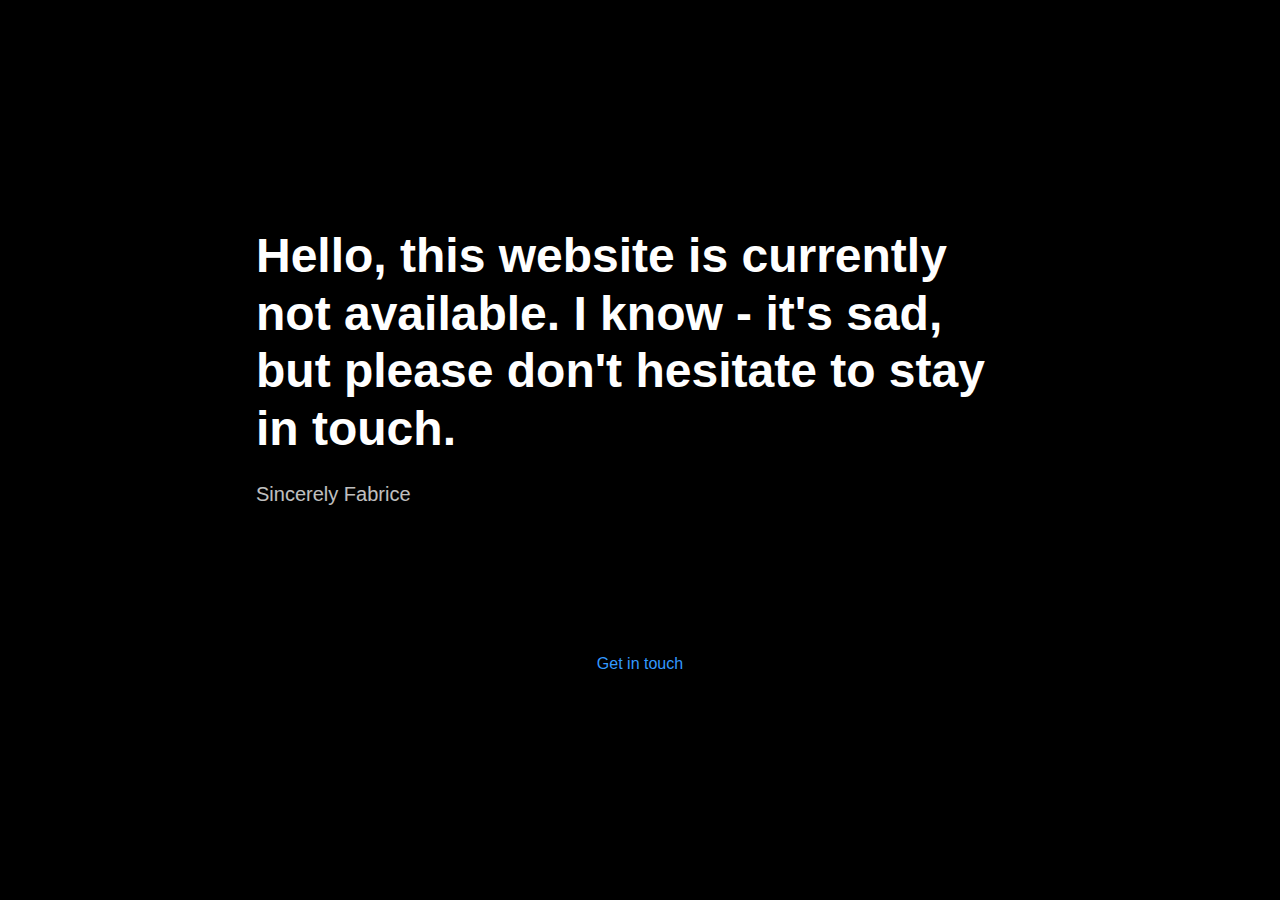
<file: production/index.html>
<!DOCTYPE html>
<html lang="en">

<head>
  <meta charset="utf-8">
  <meta name="viewport" content="width=device-width, initial-scale=1.0">
  <title>Web Starter Kit</title>
  <link media="all" rel="stylesheet" href="./css/vendor.min.css">
  <link media="all" rel="stylesheet" href="./css/styles.min.css">
</head>


<body>
  <div class="wrapper">
    
    

    <section class="wip-starter">
        <h1>Hello, this website is currently not available. I know - it's sad, but please don't hesitate to stay in touch.</h1>
        <p>Sincerely Fabrice</p>

        <a href="mailto:fbrc.sphn@gmail.com">Get in touch</a>
      </section>
  </div>

  <script src="./js/vendor.min.js" defer></script>
  <script src="./js/app.min.js" defer></script>

</body>

</html>
</file>
<file: production/css/styles.min.css>
:root{--phone:480px;--tablet:768px;--desktop:980px;--widescreen:1200px;--color-white:#fff;--color-black:#000;--color-grey:#999;--color-blue:#39f;--font-sans-serif:Arial,"Helvetica Neue",Helvetica,sans-serif;--font-serif:"Times New Roman",Times,Baskerville,Georgia,serif;--base-background-color:var(--color-black);--base-font-family:var(--font-sans-serif);--base-font-size:1.6rem;--base-line-height:1.2;--base-text-color:var(--color-black);--base-min-width:320px;--base-link-color:var(--color-blue);--btn-color:var(--color-white);--btn-background:var(--color-blue);--btn-padding:0.4em 0.7em;--btn-font-size:inherit;--btn-font-family:inherit;--form-font-family:inherit;--form-element-padding:var(--btn-padding);--form-element-border-color:var(--color-grey);--form-element-focus-border-color:var(--color-black);--placeholder-color:var(--color-grey);--headings-font-family:inherit;--headings-color:inherit;--headings-sizes-h1:3rem;--headings-sizes-h2:2.7rem;--headings-sizes-h3:2.4rem;--headings-sizes-h4:2.1rem;--headings-sizes-h5:1.7rem;--headings-sizes-h6:1.5rem}.clearfix:after{content:"";display:block;clear:both}.sr-only{position:absolute;width:1px;height:1px;margin:-1px;padding:0;overflow:hidden;clip:rect(0,0,0,0);border:0}.sr-only-focusable:active,.sr-only-focusable:focus{position:static;width:auto;height:auto;margin:0;overflow:visible;clip:auto}.ellipsis{white-space:nowrap;text-overflow:ellipsis;overflow:hidden}html{box-sizing:border-box;font-size:62.5%}*,:after,:before{box-sizing:inherit}body{-webkit-font-smoothing:antialiased;-moz-osx-font-smoothing:grayscale;color:var(--base-text-color);background:var(--base-background-color);font:var(--base-font-size)/var(--base-line-height) var(--base-font-family);min-width:var(--base-min-width)}img{max-width:100%;height:auto}.gm-style img{max-width:none}.h,.h1,.h2,.h3,.h4,.h5,.h6,h1,h2,h3,h4,h5,h6{font-family:var(--headings-font-family);font-weight:700;margin:0 0 .5em;color:var(--headings-color)}.h1,h1{font-size:var(--headings-sizes-h1)}.h2,h2{font-size:var(--headings-sizes-h2)}.h3,h3{font-size:var(--headings-sizes-h3)}.h4,h4{font-size:var(--headings-sizes-h4)}.h5,h5{font-size:var(--headings-sizes-h5)}.h6,h6{font-size:var(--headings-sizes-h6)}p{margin:0 0 1em}a{color:var(--base-link-color)}a:focus{text-decoration:none}fieldset,form{margin:0;padding:0;border-style:none}input[type=email],input[type=password],input[type=search],input[type=tel],input[type=text],textarea{-webkit-appearance:none;-moz-appearance:none;appearance:none;box-sizing:border-box;font-family:var(--form-font-family);border-radius:0;border:.1rem solid var(--form-element-border-color);padding:var(--form-element-padding)}input[type=email]:focus,input[type=password]:focus,input[type=search]:focus,input[type=tel]:focus,input[type=text]:focus,textarea:focus{border-color:var(--form-element-focus-border-color)}input[type=email]::-webkit-input-placeholder,input[type=password]::-webkit-input-placeholder,input[type=search]::-webkit-input-placeholder,input[type=tel]::-webkit-input-placeholder,input[type=text]::-webkit-input-placeholder,textarea::-webkit-input-placeholder{color:var(--placeholder-color)}input[type=email]::-moz-placeholder,input[type=password]::-moz-placeholder,input[type=search]::-moz-placeholder,input[type=tel]::-moz-placeholder,input[type=text]::-moz-placeholder,textarea::-moz-placeholder{opacity:1;color:var(--placeholder-color)}input[type=email]:-moz-placeholder,input[type=password]:-moz-placeholder,input[type=search]:-moz-placeholder,input[type=tel]:-moz-placeholder,input[type=text]:-moz-placeholder,textarea:-moz-placeholder{color:var(--placeholder-color)}input[type=email]:-ms-input-placeholder,input[type=password]:-ms-input-placeholder,input[type=search]:-ms-input-placeholder,input[type=tel]:-ms-input-placeholder,input[type=text]:-ms-input-placeholder,textarea:-ms-input-placeholder{color:var(--placeholder-color)}input[type=email].placeholder,input[type=password].placeholder,input[type=search].placeholder,input[type=tel].placeholder,input[type=text].placeholder,textarea.placeholder{color:var(--placeholder-color)}select{border-radius:0}textarea{resize:vertical;vertical-align:top}button,input[type=button],input[type=file],input[type=reset],input[type=submit]{-webkit-appearance:none;-moz-appearance:none;appearance:none;border-radius:0;cursor:pointer;font-family:var(--form-font-family)}.starter-box{position:absolute;top:0;left:0;width:100%;height:100%;display:flex;flex-direction:column;justify-content:center;align-items:center;color:var(--color-white)}.starter-box h1{transition:text-shadow .3s ease-in-out;font-size:4.8rem}.starter-box p{font-size:2rem}.entry-section{height:100vh}.entry-cells{background:var(--base-background-color);height:100%;width:100%;display:flex;flex-wrap:wrap}.entry-cells .cell{width:10%;height:10%;position:relative}.entry-cells .cell:after{content:"";position:absolute;height:.5rem;width:.5rem;border-radius:50%;background-color:var(--color-white);animation-name:pulse;animation-iteration-count:infinite}.entry-cells .cell-0:after{left:12%;top:9%;animation-duration:1.99s;animation-delay:.38s}.entry-cells .cell-1:after{left:23%;top:8%;animation-duration:1.91s;animation-delay:.3s}.entry-cells .cell-2:after{left:46%;top:93%;animation-duration:1.87s;animation-delay:.31s}.entry-cells .cell-3:after{left:66%;top:95%;animation-duration:1.63s;animation-delay:.34s}.entry-cells .cell-4:after{left:16%;top:98%;animation-duration:1.78s;animation-delay:.75s}.entry-cells .cell-5:after{left:93%;top:51%;animation-duration:1.96s;animation-delay:.22s}.entry-cells .cell-6:after{left:56%;top:14%;animation-duration:1.59s;animation-delay:.33s}.entry-cells .cell-7:after{left:38%;top:98%;animation-duration:1.11s;animation-delay:.38s}.entry-cells .cell-8:after{left:66%;top:55%;animation-duration:1.79s;animation-delay:.64s}.entry-cells .cell-9:after{left:98%;top:10%;animation-duration:1.68s;animation-delay:.57s}.entry-cells .cell-10:after{left:57%;top:70%;animation-duration:1.66s;animation-delay:.77s}.entry-cells .cell-11:after{left:82%;top:58%;animation-duration:1.92s;animation-delay:.36s}.entry-cells .cell-12:after{left:59%;top:15%;animation-duration:1.86s;animation-delay:.64s}.entry-cells .cell-13:after{left:39%;top:23%;animation-duration:1.14s;animation-delay:.46s}.entry-cells .cell-14:after{left:97%;top:2%;animation-duration:1.64s;animation-delay:.11s}.entry-cells .cell-15:after{left:98%;top:8%;animation-duration:1.73s;animation-delay:.44s}.entry-cells .cell-16:after{left:47%;top:31%;animation-duration:1.61s;animation-delay:.61s}.entry-cells .cell-17:after{left:61%;top:79%;animation-duration:1.06s;animation-delay:.62s}.entry-cells .cell-18:after{left:3%;top:19%;animation-duration:1.9s;animation-delay:.99s}.entry-cells .cell-19:after{left:36%;top:6%;animation-duration:1.75s;animation-delay:.65s}.entry-cells .cell-20:after{left:49%;top:45%;animation-duration:1.4s;animation-delay:.69s}.entry-cells .cell-21:after{left:71%;top:11%;animation-duration:1.82s;animation-delay:.26s}.entry-cells .cell-22:after{left:17%;top:1%;animation-duration:1.63s;animation-delay:.66s}.entry-cells .cell-23:after{left:89%;top:97%;animation-duration:1.5s;animation-delay:.03s}.entry-cells .cell-24:after{left:17%;top:22%;animation-duration:1.23s;animation-delay:.6s}.entry-cells .cell-25:after{left:20%;top:88%;animation-duration:1.23s;animation-delay:.71s}.entry-cells .cell-26:after{left:53%;top:87%;animation-duration:1.82s;animation-delay:.11s}.entry-cells .cell-27:after{left:39%;top:40%;animation-duration:1.97s;animation-delay:.43s}.entry-cells .cell-28:after{left:17%;top:14%;animation-duration:1.07s;animation-delay:.39s}.entry-cells .cell-29:after{left:74%;top:70%;animation-duration:1.4s;animation-delay:.97s}.entry-cells .cell-30:after{left:13%;top:17%;animation-duration:1.51s;animation-delay:.87s}.entry-cells .cell-31:after{left:12%;top:43%;animation-duration:1.14s;animation-delay:.29s}.entry-cells .cell-32:after{left:32%;top:93%;animation-duration:1.92s;animation-delay:.63s}.entry-cells .cell-33:after{left:4%;top:19%;animation-duration:1.94s;animation-delay:.03s}.entry-cells .cell-34:after{left:89%;top:3%;animation-duration:1.26s;animation-delay:.69s}.entry-cells .cell-35:after{left:13%;top:54%;animation-duration:1.11s;animation-delay:.81s}.entry-cells .cell-36:after{left:44%;top:69%;animation-duration:1.75s;animation-delay:.45s}.entry-cells .cell-37:after{left:2%;top:11%;animation-duration:1.33s;animation-delay:.94s}.entry-cells .cell-38:after{left:31%;top:44%;animation-duration:1.04s;animation-delay:.73s}.entry-cells .cell-39:after{left:22%;top:52%;animation-duration:1.66s;animation-delay:.89s}.entry-cells .cell-40:after{left:82%;top:60%;animation-duration:1.2s;animation-delay:.2s}.entry-cells .cell-41:after{left:64%;top:95%;animation-duration:1.12s;animation-delay:.71s}.entry-cells .cell-42:after{left:9%;top:30%;animation-duration:1.65s;animation-delay:.83s}.entry-cells .cell-43:after{left:66%;top:80%;animation-duration:1.51s;animation-delay:.52s}.entry-cells .cell-44:after{left:51%;top:49%;animation-duration:1.28s;animation-delay:.99s}.entry-cells .cell-45:after{left:73%;top:3%;animation-duration:1.18s;animation-delay:.48s}.entry-cells .cell-46:after{left:38%;top:24%;animation-duration:1.48s;animation-delay:.14s}.entry-cells .cell-47:after{left:80%;top:13%;animation-duration:1.92s;animation-delay:.59s}.entry-cells .cell-48:after{left:72%;top:23%;animation-duration:1.6s;animation-delay:.94s}.entry-cells .cell-49:after{left:74%;top:17%;animation-duration:1.64s;animation-delay:.09s}.entry-cells .cell-50:after{left:89%;top:90%;animation-duration:1.28s;animation-delay:.27s}.entry-cells .cell-51:after{left:72%;top:13%;animation-duration:1.41s;animation-delay:.53s}.entry-cells .cell-52:after{left:96%;top:53%;animation-duration:1.26s;animation-delay:.3s}.entry-cells .cell-53:after{left:11%;top:98%;animation-duration:1.68s;animation-delay:.52s}.entry-cells .cell-54:after{left:16%;top:71%;animation-duration:1.64s;animation-delay:.65s}.entry-cells .cell-55:after{left:44%;top:32%;animation-duration:1.4s;animation-delay:.34s}.entry-cells .cell-56:after{left:84%;top:55%;animation-duration:1.78s;animation-delay:.96s}.entry-cells .cell-57:after{left:48%;top:80%;animation-duration:1.38s;animation-delay:.2s}.entry-cells .cell-58:after{left:3%;top:41%;animation-duration:1.06s;animation-delay:.59s}.entry-cells .cell-59:after{left:83%;top:56%;animation-duration:1.86s;animation-delay:.59s}.entry-cells .cell-60:after{left:56%;top:98%;animation-duration:1.8s;animation-delay:.6s}.entry-cells .cell-61:after{left:74%;top:9%;animation-duration:1.94s;animation-delay:.98s}.entry-cells .cell-62:after{left:67%;top:26%;animation-duration:1.24s;animation-delay:.53s}.entry-cells .cell-63:after{left:14%;top:65%;animation-duration:1.32s;animation-delay:.04s}.entry-cells .cell-64:after{left:6%;top:67%;animation-duration:1.96s;animation-delay:.18s}.entry-cells .cell-65:after{left:84%;top:51%;animation-duration:1.27s;animation-delay:.38s}.entry-cells .cell-66:after{left:58%;top:72%;animation-duration:1.86s;animation-delay:.31s}.entry-cells .cell-67:after{left:3%;top:68%;animation-duration:1.1s;animation-delay:.59s}.entry-cells .cell-68:after{left:68%;top:91%;animation-duration:1.5s;animation-delay:.96s}.entry-cells .cell-69:after{left:55%;top:53%;animation-duration:1.8s;animation-delay:.91s}.entry-cells .cell-70:after{left:63%;top:81%;animation-duration:1.77s;animation-delay:.18s}.entry-cells .cell-71:after{left:25%;top:56%;animation-duration:1.6s;animation-delay:.6s}.entry-cells .cell-72:after{left:98%;top:87%;animation-duration:1.48s;animation-delay:.1s}.entry-cells .cell-73:after{left:28%;top:18%;animation-duration:1.59s;animation-delay:.17s}.entry-cells .cell-74:after{left:16%;top:8%;animation-duration:1.48s;animation-delay:.52s}.entry-cells .cell-75:after{left:54%;top:52%;animation-duration:1.87s;animation-delay:.94s}.entry-cells .cell-76:after{left:48%;top:95%;animation-duration:1.37s;animation-delay:.52s}.entry-cells .cell-77:after{left:19%;top:97%;animation-duration:1.46s;animation-delay:.84s}.entry-cells .cell-78:after{left:89%;top:99%;animation-duration:1.3s;animation-delay:.77s}.entry-cells .cell-79:after{left:49%;top:1%;animation-duration:1.87s;animation-delay:.91s}.entry-cells .cell-80:after{left:87%;top:4%;animation-duration:1.07s;animation-delay:.43s}.entry-cells .cell-81:after{left:26%;top:93%;animation-duration:1.98s;animation-delay:.83s}.entry-cells .cell-82:after{left:83%;top:70%;animation-duration:1.39s;animation-delay:.31s}.entry-cells .cell-83:after{left:12%;top:12%;animation-duration:1.06s;animation-delay:.24s}.entry-cells .cell-84:after{left:24%;top:38%;animation-duration:1.14s;animation-delay:.21s}.entry-cells .cell-85:after{left:8%;top:86%;animation-duration:1.88s;animation-delay:1s}.entry-cells .cell-86:after{left:50%;top:91%;animation-duration:1.18s;animation-delay:.06s}.entry-cells .cell-87:after{left:99%;top:59%;animation-duration:1.28s;animation-delay:.46s}.entry-cells .cell-88:after{left:60%;top:49%;animation-duration:1.55s;animation-delay:.03s}.entry-cells .cell-89:after{left:93%;top:19%;animation-duration:1.47s;animation-delay:.02s}.entry-cells .cell-90:after{left:62%;top:90%;animation-duration:1.19s;animation-delay:.84s}.entry-cells .cell-91:after{left:23%;top:28%;animation-duration:1.64s;animation-delay:.53s}.entry-cells .cell-92:after{left:67%;top:81%;animation-duration:1.68s;animation-delay:.56s}.entry-cells .cell-93:after{left:96%;top:92%;animation-duration:1.36s;animation-delay:.67s}.entry-cells .cell-94:after{left:89%;top:62%;animation-duration:1.05s;animation-delay:.89s}.entry-cells .cell-95:after{left:31%;top:12%;animation-duration:1.91s;animation-delay:.65s}.entry-cells .cell-96:after{left:73%;top:98%;animation-duration:1.16s;animation-delay:.4s}.entry-cells .cell-97:after{left:96%;top:23%;animation-duration:1.91s;animation-delay:.38s}.entry-cells .cell-98:after{left:5%;top:5%;animation-duration:1.12s;animation-delay:.13s}.entry-cells .cell-99:after{left:23%;top:22%;animation-duration:1.26s;animation-delay:.69s}.entry-cells .cell-100:after{left:11%;top:72%;animation-duration:1.6s;animation-delay:.61s}@keyframes pulse{0%{box-shadow:0 0 0 0 hsla(0,0%,100%,.6)}70%{box-shadow:0 0 0 .8rem hsla(0,0%,100%,0)}to{box-shadow:0 0 0 0 hsla(0,0%,100%,0)}}.wrapper{overflow:hidden}.wip-starter{width:60%;position:absolute;top:0;left:50%;transform:translateX(-50%);height:100%;display:flex;flex-direction:column;justify-content:center;align-items:left}.wip-starter h1{font-size:4.8rem;color:#fff}.wip-starter p{font-size:2rem;color:#fff;opacity:.75}.wip-starter a{text-align:center;padding-top:128px;text-decoration:none;transition:.8s cubic-bezier(.075,.82,.165,1)}.wip-starter a:hover{color:red;letter-spacing:1.1px}@media (max-width:599px){.wip-starter{width:90%}}@media screen and (min-width:981px){a[href^=skype],a[href^=sms],a[href^=tel]{cursor:default;pointer-events:none}}@media (hover:hover) and (pointer:fine){a:hover{text-decoration:none}.starter-box h1:hover{text-shadow:.1rem .5rem .5rem hsla(0,0%,100%,.5)}}
</file>
